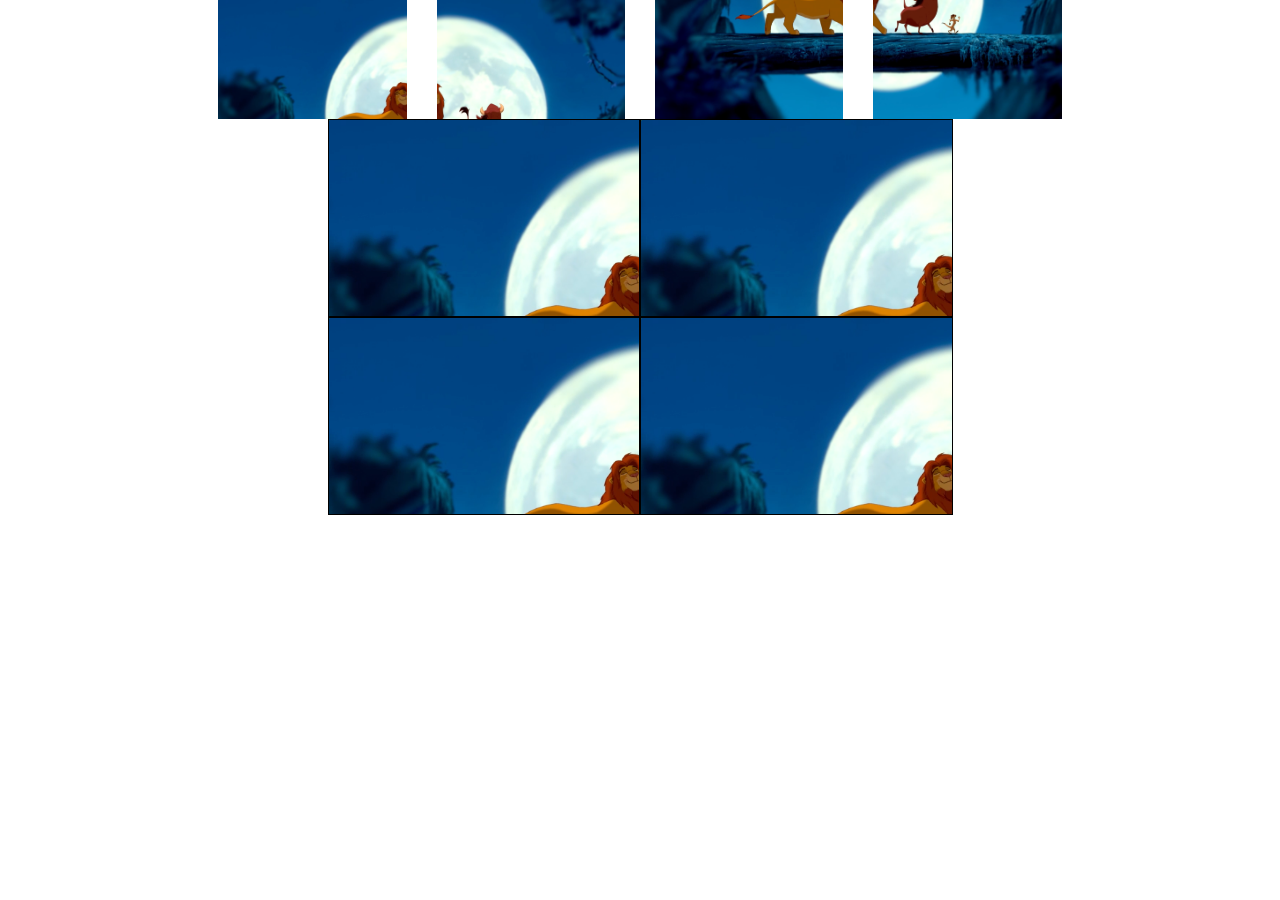
<file: puzzle/public_html/index.html>
<!DOCTYPE html>
<!--
To change this license header, choose License Headers in Project Properties.
To change this template file, choose Tools | Templates
and open the template in the editor.
-->
<html>
    <head>
        <title>TODO supply a title</title>
        <meta charset="UTF-8">
        <meta name="viewport" content="width=device-width, initial-scale=1.0">
        <link href="vendor/boostrap/css/bootstrap.min.css" rel="stylesheet" type="text/css"/>
        <link href="assests/css/main.css" rel="stylesheet" type="text/css"/>
        <script src="vendor/jquery/js/jquery.min.js" type="text/javascript"></script>
        <script src="assests/js/puzzle.js" type="text/javascript"></script>
    </head>
    <body>
        <div class="row">
            <div class="col-xs-2 col-xs-offset-2">
                <img id="piezaSinPoner1" class="img-responsive" src="assests/img/grid1.png" alt="" draggable="true" ondragstart="puzzle.onDragStartPiezaSinPoner(event)" ondrop="puzzle.onDropPiezaSinPoner(event)" ondragover="puzzle.onDragOverPiezaSinPoner(event)" />
            </div>
            <div class="col-xs-2">
                <img id="piezaSinPoner2" class="img-responsive" src="assests/img/grid2.png" alt="" draggable="true" ondragstart="puzzle.onDragStartPiezaSinPoner(event)" ondrop="puzzle.onDropPiezaSinPoner(event)" ondragover="puzzle.onDragOverPiezaSinPoner(event)" />
            </div>
            <div class="col-xs-2">
                <img id="piezaSinPoner3" class="img-responsive" src="assests/img/grid3.png" alt="" draggable="true" ondragstart="puzzle.onDragStartPiezaSinPoner(event)" ondrop="puzzle.onDropPiezaSinPoner(event)" ondragover="puzzle.onDragOverPiezaSinPoner(event)" />
            </div>
            <div class="col-xs-2">
                <img id="piezaSinPoner4" class="img-responsive" src="assests/img/grid4.png" alt="" draggable="true" ondragstart="puzzle.onDragStartPiezaSinPoner(event)" ondrop="puzzle.onDropPiezaSinPoner(event)" ondragover="puzzle.onDragOverPiezaSinPoner(event)" />
            </div>        
        </div>
        <div class="row">
            <div class="col-xs-6 col-xs-offset-3">
                <div class="col-xs-6 puzzle-cell">
                    <img id="piezaPuesta1" class="img-responsive" src="assests/img/grid1.png" alt="" draggable="true" ondragstart="puzzle.onDragStartPiezaPuesta(event)" ondrop="puzzle.onDropPiezaPuesta(event)" ondragover="puzzle.onDragOverPiezaPuesta(event)" />
                </div>
                <div class="col-xs-6 puzzle-cell">
                    <img id="piezaPuesta2" class="img-responsive" src="assests/img/grid1.png" alt="" draggable="true" ondragstart="puzzle.onDragStartPiezaPuesta(event)" ondrop="puzzle.onDropPiezaPuesta(event)" ondragover="puzzle.onDragOverPiezaPuesta(event)" />
                    </div>
                <div class="col-xs-6 puzzle-cell">
                    <img id="piezaPuesta3" class="img-responsive" src="assests/img/grid1.png" alt="" draggable="true" ondragstart="puzzle.onDragStartPiezaPuesta(event)" ondrop="puzzle.onDropPiezaPuesta(event)" ondragover="puzzle.onDragOverPiezaPuesta(event)" />
                </div>
                <div class="col-xs-6 puzzle-cell">
                    <img id="piezaPuesta4" class="img-responsive" src="assests/img/grid1.png" alt="" draggable="true" ondragstart="puzzle.onDragStartPiezaPuesta(event)" ondrop="puzzle.onDropPiezaPuesta(event)" ondragover="puzzle.onDragOverPiezaPuesta(event)" />
                </div>
            </div>
        </div>
    </body>    
</html>
</file>
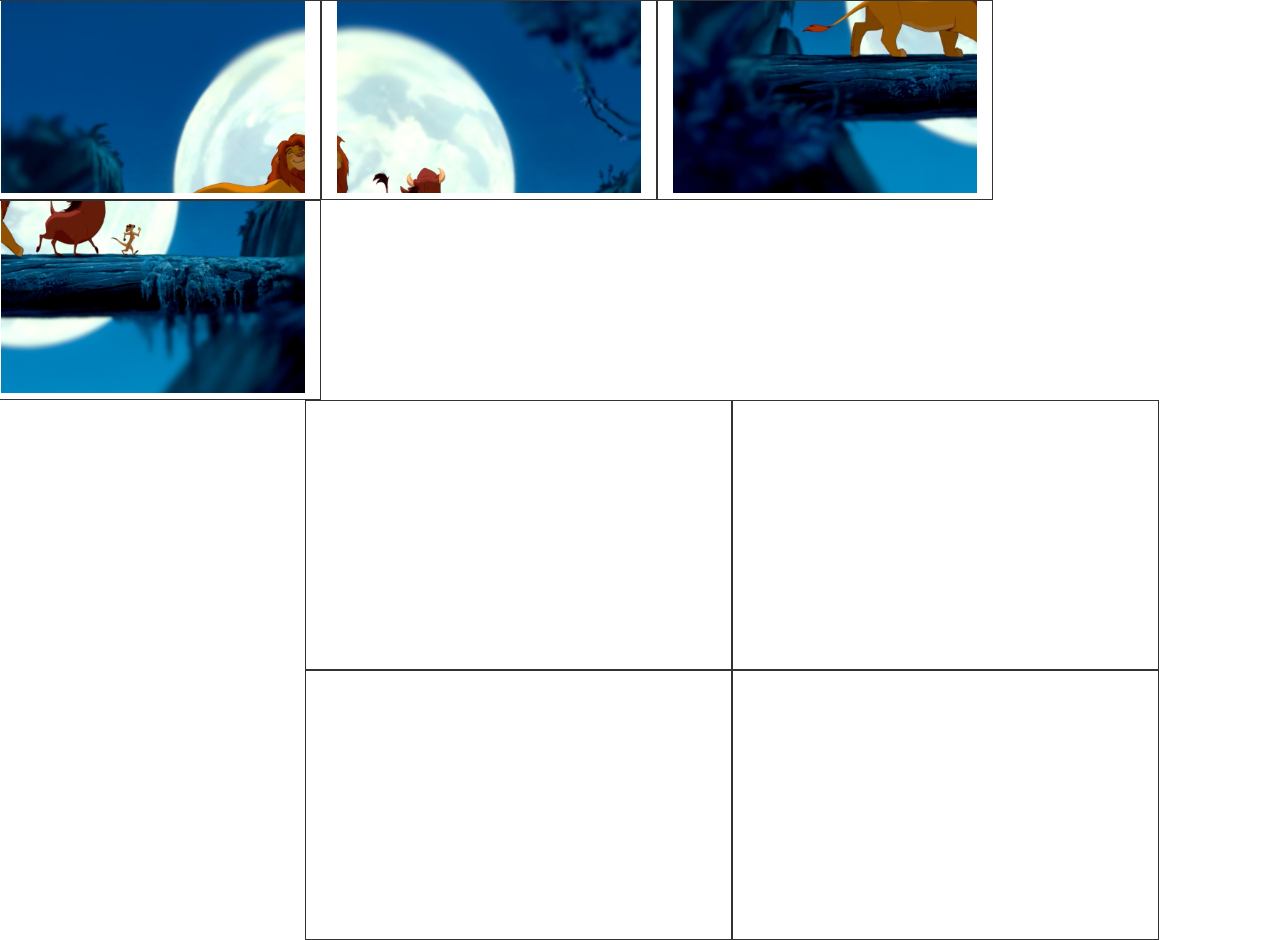
<file: puzzle2/public_html/index.html>
<!DOCTYPE html>
<!--
To change this license header, choose License Headers in Project Properties.
To change this template file, choose Tools | Templates
and open the template in the editor.
-->
<html>
    <head>
        <title>TODO supply a title</title>
        <meta charset="UTF-8">
        <meta name="viewport" content="width=device-width, initial-scale=1.0">
        <link href="vendor/boostrap/css/bootstrap.min.css" rel="stylesheet" type="text/css"/>
        <link href="assests/css/main.css" rel="stylesheet" type="text/css"/>
        <script src="vendor/jquery/js/jquery.min.js" type="text/javascript"></script>
        <script src="assests/js/puzzle.js" type="text/javascript"></script>
        <script src="assests/js/puzzle-test.js" type="text/javascript"></script>
        <script src="index.js" type="text/javascript"></script>
    </head>
    <body>
        <div class="row">
            <div class="col-lg-3 hueco-caja" id-hueco-caja="1" ondrop="onDropHuecoCaja(event)" ondragover="onDragOverHuecoCaja(event)">
                <img id="piezaSinPoner1" class="img-responsive" src="assests/img/grid1.png" id-pieza="1" alt="" draggable="true" ondragstart="onDragStartPieza(event)" />
            </div>
            <div class="col-lg-3 hueco-caja " id-hueco-caja="2" ondrop="onDropHuecoCaja(event)" ondragover="onDragOverHuecoCaja(event)" >
                <img id="piezaSinPoner2" class="img-responsive" src="assests/img/grid2.png" id-pieza="2" alt="" draggable="true" ondragstart="onDragStartPieza(event)" />
            </div>
            <div class="col-lg-3 hueco-caja" id-hueco-caja="3" ondrop="onDropHuecoCaja(event)" ondragover="onDragOverHuecoCaja(event)" >
                <img id="piezaSinPoner3" class="img-responsive" src="assests/img/grid3.png" id-pieza="3" alt="" draggable="true" ondragstart="onDragStartPieza(event)" />
            </div>
            <div class="col-lg-3 hueco-caja" id-hueco-caja="4" ondrop="onDropHuecoCaja(event)" ondragover="onDragOverHuecoCaja(event)" >
                <img id="piezaSinPoner4" class="img-responsive" src="assests/img/grid4.png" id-pieza="4" alt="" draggable="true" ondragstart="onDragStartPieza(event)" />
            </div>        
        </div>
        <div class="row">
            <div class="row">
                <div class="col-lg-3 col-lg-offset-3 hueco-tablero" id-hueco-tablero="1" ondrop="onDropHuecoTablero(event)" ondragover="onDragOverHuecoTablero(event)"/>
                </div>
                <div class="col-lg-3 hueco-tablero" id-hueco-tablero="2" ondrop="onDropHuecoTablero(event)" ondragover="onDragOverHuecoTablero(event)"/>
                </div>
            </div>
            <div class="row">
                <div class="col-lg-3 col-lg-offset-3 hueco-tablero" id-hueco-tablero="3" ondrop="onDropHuecoTablero(event)" ondragover="onDragOverHuecoTablero(event)"/>
                </div>
                <div class="col-lg-3 hueco-tablero" id-hueco-tablero="4" ondrop="onDropHuecoTablero(event)" ondragover="onDragOverHuecoTablero(event)"/>
                </div>
            </div>            
        </div>
    </body>    
</html>
</file>
<file: puzzle/public_html/assests/css/main.css>
.puzzle-cell {
  border: 1px solid black;
  padding: 0; }
</file>
<file: puzzle2/public_html/assests/css/main.css>
.hueco-caja {
  width: 336px;
  height: 200px;
  border: 1px solid; }

.hueco-tablero {
  padding: 0px;
  border: 1px solid;
  width: 427px;
  height: 270px; }
</file>
